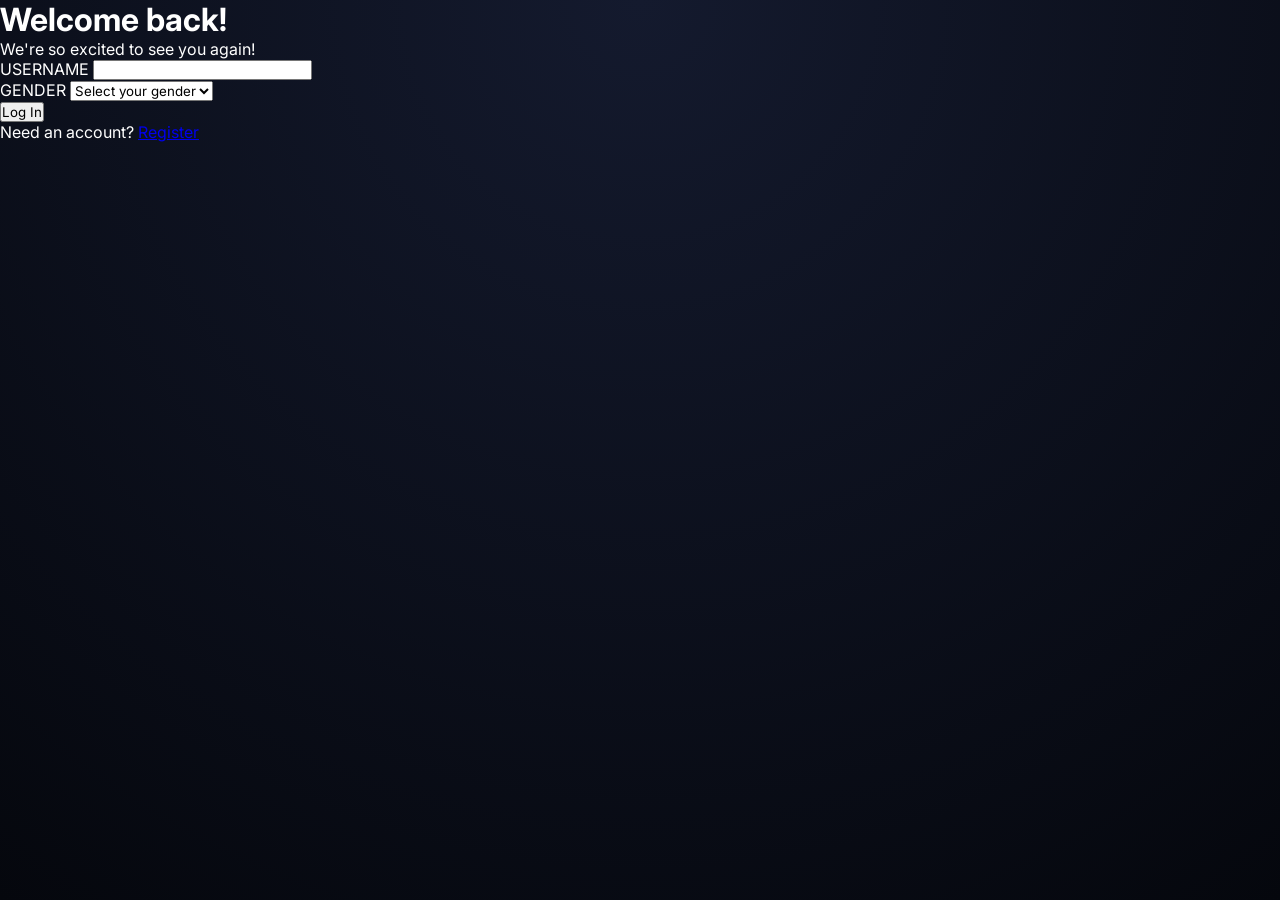
<file: index.html>
<!DOCTYPE html>
<html lang="en">
<head>
    <meta charset="UTF-8">
    <meta name="viewport" content="width=device-width, initial-scale=1.0">
    <title>ClassChat | Welcome</title>
    <link href="https://fonts.googleapis.com/css2?family=Inter:wght@400;600;700&display=swap" rel="stylesheet">
    <link rel="stylesheet" href="style.css">
</head>
<body class="auth-page">
    <div class="login-container">
        <div class="login-card">
            <div class="login-header">
                <h1>Welcome back!</h1>
                <p>We're so excited to see you again!</p>
            </div>
            
            <div class="auth-form">
                <div class="input-group">
                    <label>USERNAME</label>
                    <input id="username" type="text" autocomplete="off">
                </div>

                <div class="input-group">
                    <label>GENDER</label>
                    <select id="gender">
                        <option value="" disabled selected>Select your gender</option>
                        <option value="boy">Boy</option>
                        <option value="girl">Girl</option>
                    </select>
                </div>

                <button onclick="join()" class="auth-btn">Log In</button>
                <div class="auth-footer">
                    <span>Need an account?</span> <a href="#">Register</a>
                </div>
            </div>
        </div>
    </div>

    <script>
        // Auto-redirect if already logged in
        if (localStorage.getItem("username")) window.location.href = "chat.html";

        function join() {
            const user = document.getElementById("username").value.trim();
            const gen = document.getElementById("gender").value;
            
            if (!user) {
                alert("Please enter a username.");
                return;
            }
            if (!gen) {
                alert("Please select your gender.");
                return;
            }

            localStorage.setItem("username", user);
            localStorage.setItem("gender", gen);
            window.location.href = "chat.html";
        }
    </script>
</body>
</html>
</file>
<file: style.css>
:root {
    --bg-main: #0b0f17;
    --bg-secondary: rgba(20, 25, 40, 0.6);
    --border: rgba(255, 255, 255, 0.06);

    --primary: #4f8cff;        /* blue */
    --secondary: #7a5cff;      /* violet */
    --accent: linear-gradient(135deg, #4f8cff, #7a5cff);

    --danger: #ff4d6d;

    --text-main: #ffffff;
    --text-muted: #9aa4b2;
}

* {
    box-sizing: border-box;
    font-family: 'Inter', sans-serif;
    margin: 0;
    padding: 0;
}

body {
    background: radial-gradient(circle at top, #141a2e, #05070d);
    color: var(--text-main);
    height: 100vh;
    overflow: hidden;
}

/* LAYOUT */
.app-container {
    display: flex;
    height: 100vh;
}

/* SIDEBAR */
.sidebar {
    width: 250px;
    backdrop-filter: blur(14px);
    background: var(--bg-secondary);
    border-right: 1px solid var(--border);
    display: flex;
    flex-direction: column;
}

.sidebar-header {
    height: 60px;
    padding: 18px;
    font-weight: 800;
    font-size: 16px;
    letter-spacing: 1px;
    background: var(--accent);
    -webkit-background-clip: text;
    color: transparent;
    border-bottom: 1px solid var(--border);
}

/* CHANNELS */
.channel-category {
    font-size: 11px;
    font-weight: 700;
    color: var(--text-muted);
    padding: 18px 16px 6px;
    text-transform: uppercase;
}

.chan-btn {
    width: 90%;
    margin: 4px auto;
    padding: 10px 14px;
    border-radius: 8px;
    background: transparent;
    border: none;
    color: var(--text-muted);
    text-align: left;
    cursor: pointer;
    transition: 0.2s;
}

.chan-btn:hover {
    background: rgba(255,255,255,0.05);
    color: white;
    transform: translateX(4px);
}

.chan-btn.active {
    background: rgba(79, 140, 255, 0.15);
    color: var(--primary);
    box-shadow: 0 0 10px rgba(79, 140, 255, 0.25);
}

/* USER PANEL */
.user-panel {
    margin-top: auto;
    padding: 12px;
    border-top: 1px solid var(--border);
    display: flex;
    justify-content: space-between;
    align-items: center;
}

.user-avatar {
    width: 34px;
    height: 34px;
    border-radius: 8px;
    background: var(--accent);
    display: flex;
    align-items: center;
    justify-content: center;
    font-weight: 800;
}

.log-icon {
    background: transparent;
    border: 1px solid var(--border);
    color: var(--text-muted);
    padding: 6px 10px;
    border-radius: 6px;
    cursor: pointer;
}

.log-icon:hover {
    background: rgba(255,255,255,0.05);
    color: white;
}

/* CHAT */
.chat-header {
    height: 60px;
    padding: 0 20px;
    display: flex;
    align-items: center;
    border-bottom: 1px solid var(--border);
    backdrop-filter: blur(10px);
}

.hash {
    color: var(--primary);
    font-size: 20px;
    margin-right: 8px;
}

/* MESSAGES */
.message-pane {
    flex: 1;
    overflow-y: auto;
    padding: 12px 0;
}

.message-item {
    display: flex;
    padding: 10px 20px;
    transition: 0.2s;
    position: relative;
}

.message-item:hover {
    background: rgba(255,255,255,0.04);
}

/* AVATAR */
.avatar {
    width: 42px;
    height: 42px;
    border-radius: 10px;
    background: var(--accent);
    display: flex;
    align-items: center;
    justify-content: center;
    font-weight: 700;
    margin-right: 14px;
}

/* TEXT */
.author {
    font-weight: 700;
}

.author.owner {
    color: var(--secondary);
}

.owner-badge {
    background: var(--secondary);
    font-size: 9px;
    padding: 2px 6px;
    border-radius: 4px;
    margin-left: 6px;
}

.msg-text {
    color: var(--text-muted);
    font-size: 14px;
    margin-top: 3px;
    line-height: 1.5;
}

/* REACTIONS */
.pill {
    background: rgba(255,255,255,0.05);
    border: 1px solid var(--border);
    padding: 4px 10px;
    border-radius: 20px;
    font-size: 12px;
    cursor: pointer;
}

.pill:hover {
    background: rgba(79, 140, 255, 0.2);
}

/* ACTION BAR */
.action-bar {
    position: absolute;
    top: -14px;
    right: 20px;
    background: rgba(20,25,40,0.9);
    border: 1px solid var(--border);
    border-radius: 8px;
    display: none;
    padding: 4px;
}

.message-item:hover .action-bar {
    display: flex;
}

.action-bar button {
    background: none;
    border: none;
    color: var(--text-muted);
    padding: 6px;
    border-radius: 6px;
    cursor: pointer;
}

.action-bar button:hover {
    background: rgba(255,255,255,0.05);
    color: white;
}

.del-btn:hover {
    color: var(--danger);
}

/* INPUT */
.input-container {
    padding: 16px 20px;
}

.chat-input-wrapper {
    background: rgba(255,255,255,0.04);
    border: 1px solid var(--border);
    border-radius: 14px;
    display: flex;
    align-items: center;
    padding: 0 12px;
    height: 52px;
    backdrop-filter: blur(10px);
}

.attach-btn {
    background: none;
    border: none;
    color: var(--primary);
    font-size: 18px;
    cursor: pointer;
    margin-right: 10px;
}

#msgInput {
    flex: 1;
    background: none;
    border: none;
    color: white;
    outline: none;
}

.send-trigger {
    background: var(--accent);
    border: none;
    padding: 8px 14px;
    border-radius: 8px;
    cursor: pointer;
    font-weight: 700;
}

.send-trigger:hover {
    transform: scale(1.05);
}
</file>
